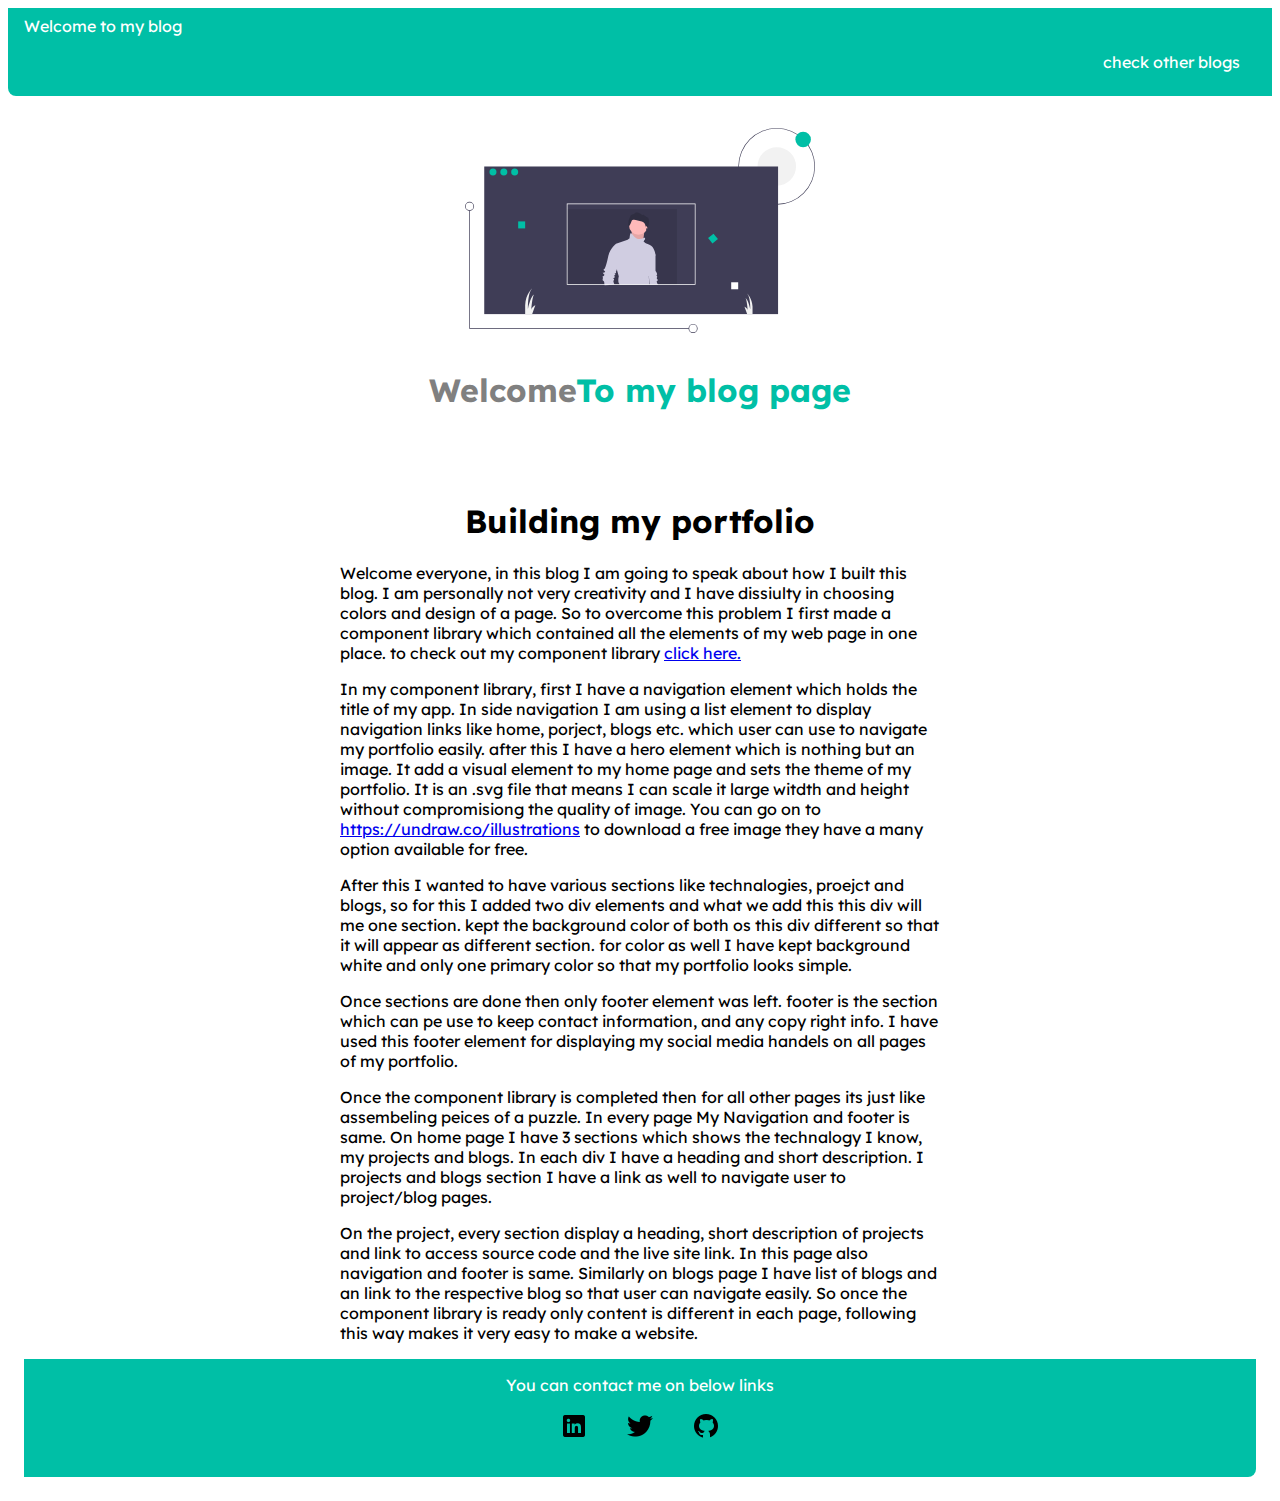
<file: components/BlogPages/BuildingMyPortfolio.html>
<!DOCTYPE html>
<html lang="en">
<head>
    <meta charset="UTF-8">
    <meta http-equiv="X-UA-Compatible" content="IE=edge">
    <meta name="viewport" content="width=device-width, initial-scale=1.0">
    <title>Blog|Building my portfolio</title>
    <link href='/styles.css' rel='stylesheet'/>
</head>
<body>
    <nav class="navigation">
        <div class="nav-brand">Welcome to my blog</div>
        <ul class="list-nobullets">
           
            <li class="list-item-inline">
                <a class="link" href="/blog.html">check other blogs</a>
            </li>
        </ul>
    </nav>
    <header class="hero">
        <img class="hero-image" src="/Images/HeaderImage.svg" />
        <h1 class="hero-heading">Welcome<span class="hero-span">To my blog page</span></h1>
    </header>

    <Section class="section">
        <div class="container container-center">
            <h1>Building my portfolio</h1>
            <p>
                Welcome everyone, in this blog I am going to speak about how I built this blog.
                I am personally not very creativity and I have dissiulty in choosing colors and design of a page.
                So to overcome this problem I first made a component library which contained all the elements of my web page in one place.
                to check out my component library <a href="/components/components.html">click here.</a>  
            </p>
            <p>
                In my component library, first I have a navigation element which holds the title of my app.
                In side navigation I am using a list element to display navigation links like home, porject, blogs etc.
                which user can use to navigate my portfolio easily.
                after this I have a hero element which is nothing but an image. It add a visual element to my home page and sets the theme of my portfolio.
                It is an .svg file that means I can scale it large witdth and height without compromisiong the quality of image. 
                You can go on to <a href="https://undraw.co/illustrations">https://undraw.co/illustrations</a> to download a free image they have a many option available for free.
            </p>
            <p>
                After this I wanted to have various sections like technalogies, proejct and blogs, so for this I added two div elements and what we add this this div will me one section.
                kept the background color of both os this div different so that it will appear as different section.
                for color as well I have kept background white and only one primary color so that my portfolio looks simple.
            </p>
            <p>
                Once sections are done then only footer element was left. footer is the section which can pe use to keep contact information, and any copy right info.
                I have used this footer element for displaying my social media handels on all pages of my portfolio.
            </p>
            <p>
                Once the component library is completed then for all other pages its just like assembeling peices of a puzzle.
                In every page My Navigation and footer is same. On home page I have 3 sections which shows the technalogy I know, my projects and blogs.
                In each div I have a heading and short description. I projects and blogs section I have a link as well to navigate user to project/blog pages.
            </p>
            <p>
                On the project, every section display a heading, short description of projects and link to access source code and the live site link. In this page also navigation and footer is same.
                Similarly on blogs page I have list of blogs and an link to the respective blog so that user can navigate easily.
                So once the component library is ready only content is different in each page, following this way makes it very easy to make a website.
            </p>
            
        </div>
        <footer class="footer">
            <div class="footer-heading ">You can contact me on below links</div>
            <ul class="list-nobullets">
                <li class=" list-item-inline">
                    <a class="link" href="https://www.linkedin.com/in/tushar-bhandirge-300249118/">
                        <img class="icon-image" src="/Images/icons8-linkedin-30.png" />
                    </a>
                </li>
                <li class="list-item-inline">
                    <a class="link" href="https://twitter.com/TusharBhandirge?s=09">
                        <img class="icon-image" src="/Images/icons8-twitter-30.png" />
                    </a>
                </li>
                <li class="list-item-inline">
                    <a class="link" href="https://github.com/TusharBhandirge?tab=repositories">
                        <img class="icon-image" src="/Images/icons8-github-30.png"/>
                    </a>
                </li>
            </ul>
        </footer>

    </Section>
</body>
</html>
</file>
<file: styles.css>
@import url('https://fonts.googleapis.com/css2?family=Lexend:wght@500&display=swap');

body {
    font-family: 'Lexend', sans-serif;
}


:root {
    --primary-color: #00BFA6;
    --color-offWhite: #D1FAE5;
}


/** containers **/
.container {
    padding-left: 1rem;
    padding-right: 1rem;
}

.container-center {
    max-width: 600px;
    margin: auto;
}

/** Links **/

.link {
    text-decoration: none;
    padding: 0.5rem 0.5rem;

}

.link-primary {
    border-radius: 0.5rem;
    background-color: var(--primary-color);
    color: white;
}

.link-secondary {
    border-style: solid;
    border-radius: 0.5rem;
    background-color: none;
    border-color: var(--primary-color);
    color: var(--primary-color);

}

br {
    margin: 2rem;
}

/**lists **/

.list-nobullets {
    list-style: none;
}

.list-item-inline {
    display: inline;
    padding: 0.5rem 0.5rem;
}


/** navigatiom **/

.navigation {
    background-color: var(--primary-color);
    color: white;
    border-bottom-left-radius: 0.5rem;
    padding: 0.5rem 1rem;
}

nav-brand {
    font-weight: bold;
}

.navigation .link {

    color: white;

}

.navigation .list-nobullets {
    text-align: right;
}

.navigation .list-social-media{
    text-align: left;
}


/** Hero **/
.hero {
    padding: 2rem;
    text-align: center;
}

.hero .hero-image {
    max-width: 350px;
    display: block;
    margin: auto;
}

.hero-heading {
    padding-top: 1rem;
    color: grey;
}

.hero .hero-span {
    color: var(--primary-color);
}

/** section **/

.section {
    padding: 1rem;
}

.section h1 {
    text-align: center;
}

.section-ow {
    background-color: var(--color-offWhite);
}

/** footer **/

.footer {
    padding: 1rem;
    background-color: var(--primary-color);
    color: white;
    text-align: center;
    border-bottom-right-radius: 0.5rem;
}


.footer .link {
    color: white;
}


.footer ul {
    padding-inline-start: 0px;
}
</file>
